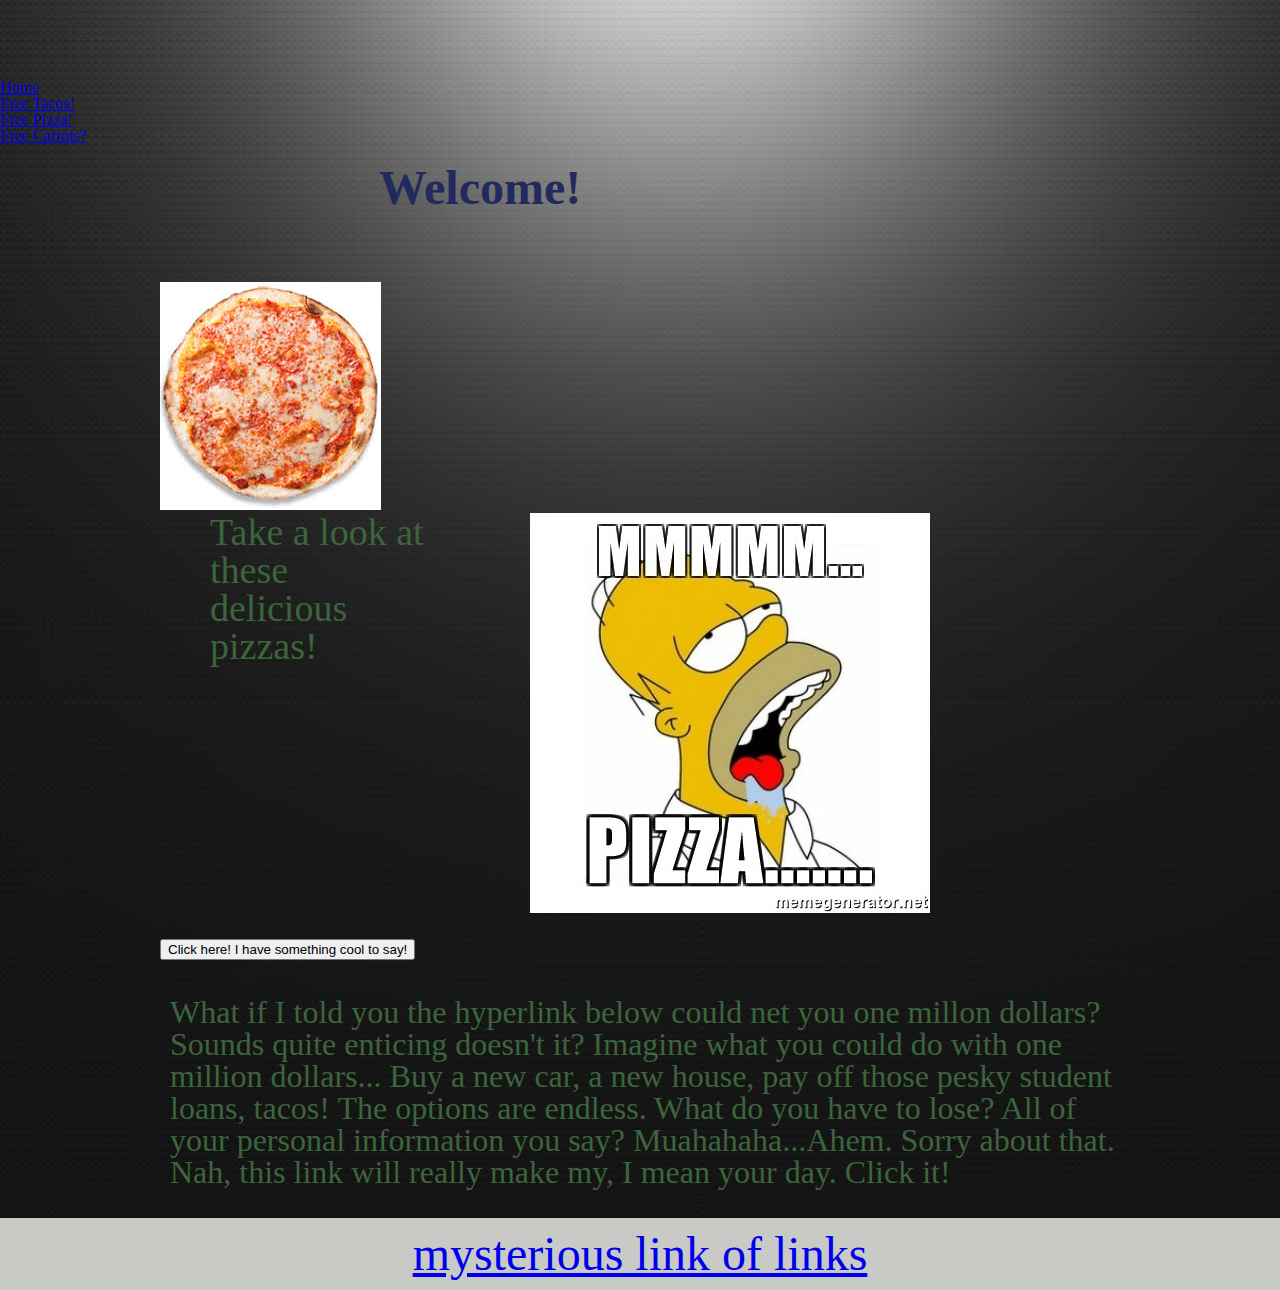
<file: index.html>
<!doctype html>
<html lang="en">
	<head>
		<meta charset="UTF-8">
		<title>Ryan's first webpage</title>
		<link href="https://fonts.googleapis.com/css?family=Montserrat" rel="stylesheet">
		<link href="style.css" rel="stylesheet">
		<link rel="stylesheet" href="https://maxcdn.bootstrapcdn.com/bootstrap/4.0.0-beta.2/css/bootstrap.min.css" integrity="sha384-PsH8R72JQ3SOdhVi3uxftmaW6Vc51MKb0q5P2rRUpPvrszuE4W1povHYgTpBfshb" crossorigin="anonymous">
		<link rel="stylesheet" href="https://cdnjs.cloudflare.com/ajax/libs/animate.css/3.3.0/animate.min.css">
		<script src="http://ajax.googleapis.com/ajax/libs/jquery/1.8.2/jquery.min.js"></script>
		<script src="js/jquery.jcslider.min.js"></script>
		<script src="js/countdown.js"></script>
		<script src="js/main.js"></script>
	</head>
	<body>
		<nav class="navbar navbar-expand-md navbar-dark bg-dark fixed-top">
			<a class="navbar-brand" href="index.html">Home</a>
			<div class="navbar-collapse">
				<ul class="navbar-nav">
					<li class="nav-item">
						<a class="nav-link" href="aboutme.html">Free Tacos!</a>
					</li>
					<li class="nav-item">
						<a class="nav-link" href="aboutme.html">Free Pizza!</a>
					</li>
					<li class="nav-item">
						<a class="nav-link" href="aboutme.html">Free Carrots?</a>
					</li>
				</ul>
			</div>
		</nav>
			<!-- <div class="container">Welcome to the party!</div> -->
		<main class="container">
			<section id="headerContent">
				<div class="row">
					<h1 class="col col-8">Welcome!</h1>
					<br>
				</div>
				<section>
					<div class="row">
						<div class="col-sm-4">
							<ul class="jc-slider">
							    <li class="jc-animation">
										<img src="betterpizza.jpg" alt="delicous pizza">
							    </li>
							    <li class="jc-animation">
							      <img src="pizza2.png" alt="delicous pizza">
							    </li>
							</ul>
							<!-- <button class="btn btn-primary partyButton"> -->
								<!-- Click here! I have something cool to say! -->
							<!-- </button> -->
							<!-- <h1 class="partyMessage">Hi...  -->
								<!-- <br> -->
								<!-- <br> What? Were you expecting something better? <img src="Deal_With_It.jpg" alt="deal with it"></h1> -->
						</div>
						<div class="col col-4 description">
							<span>Take a look at these delicious pizzas!</span>
						</div>
						<div class="col col-4 description">
							<span> <img src="homer.jpg" alt="mmm pizza"></span>
						</div>
					</div>
				</section>
					<button class="btn btn-primary partyButton">
								Click here! I have something cool to say!
							</button>
						<h1 class="partyMessage">Hi... 
								<br>
								<br> What? Were you expecting something better? <img src="Deal_With_It.jpg" alt="deal with it"></h1>
								<br>
								<br>
			</section>
		</main>

		<div class="container">
			<section id="content">	
			
				<p> What if I told you the hyperlink below could net you one millon dollars? Sounds quite enticing doesn't it? Imagine what you could do with one million dollars...
					Buy a new car, a new house, pay off those pesky student loans, tacos! The options are endless. What do you have to lose? All of your personal information you say? Muahahaha...Ahem. Sorry about that. Nah, this link will really make my, I mean your day.  Click it!</p>
			</section>
		</div>
		<footer>
			<div class="links">
				<nav class="navbar navbar-expand-md navbar-dark bg-dark">
					<ul class="navbar-nav">
						<li class="nav-item">
							<a class="nav-link" href="aboutme.html">mysterious link of links</a>
						</li>
					</ul>
				</nav>

			</div>
			<!-- <div class="footer">See you next time!</div> -->
		</footer>
	</body>
</html>
</file>
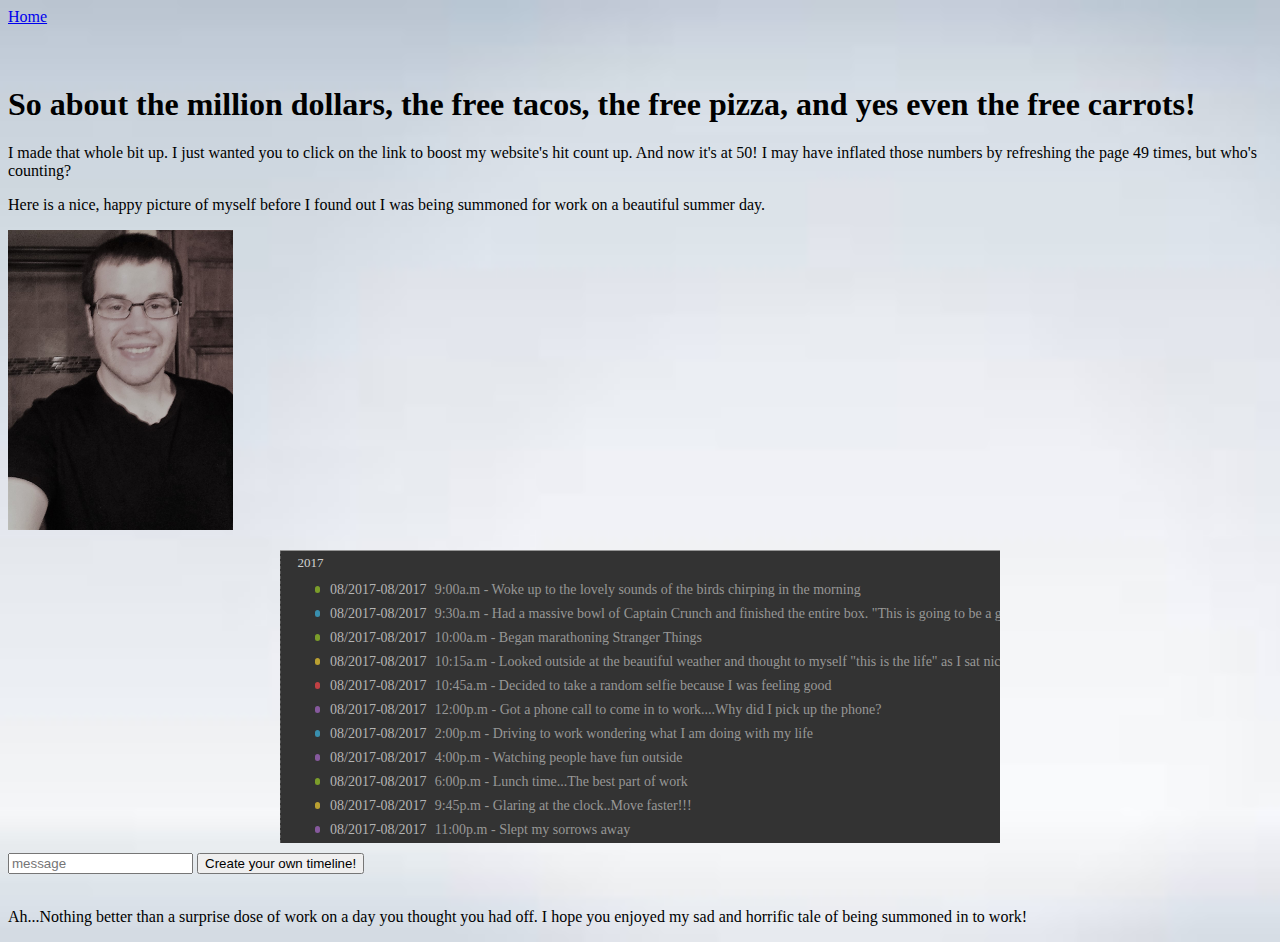
<file: aboutme.html>
<!-- <!doctype html>
<html>
<head>

</head>

<body>
<h1> So about the million dollars, the free tacos, the free pizza, and most importantly the free carrots!</h1>

<p> I made that whole bit up. I just wanted you to click on the link to boost my website's hit count up. And now it's at 50! I may have inflated those numbers by refreshing the page 49 times, but no one needs to know that.


<h2>This page is about me!</h2>
<p> Here is a nice, happy picture of Ryan Arnold before he found out he was being summoned for work on a beautiful summer day.</p>
<p>
<img src="ryan.jpg" alt="Calm before the storm" style="height:300px; width: auto;">
</p>

<p> Ah...Nothing better than a surprise dose of work on a day you thought you had off. </p>

<a href="index.html">Back to the party</a>
</body>
</html>

-->


<!doctype html>
<html lang="en">
<head>
	<meta charset="utf-8">
	<meta name="viewport" content="width=device-width, initial-scale=1, shrink-to-fit=no">
	<link rel="stylesheet" href="https://maxcdn.bootstrapcdn.com/bootstrap/4.0.0-beta.2/css/bootstrap.min.css" integrity="sha384-PsH8R72JQ3SOdhVi3uxftmaW6Vc51MKb0q5P2rRUpPvrszuE4W1povHYgTpBfshb" crossorigin="anonymous">
	<link rel="stylesheet" href="timesheet.min.css">
	<link rel="stylesheet" href="aboutMe.css">
	<script src="http://ajax.googleapis.com/ajax/libs/jquery/1.8.2/jquery.min.js"></script>
	<script src="js/timesheet.min.js"></script>
	<script src="js/aboutMe.js"></script>
	<meta charset="UTF-8">
	<title>About Ryan</title>
</head>
<body>
	<nav class="navbar navbar-expand-md navbar-dark bg-dark fixed-top">
		<a class="navbar-brand" href="index.html">Home</a>
	</nav>

	<main role="main" class="container">
		<h1 style="margin-top:60px"> So about the million dollars, the free tacos, the free pizza, and yes even the free carrots!</h1>
		<div class="row">
			<div class="col-6">
				<p> I made that whole bit up. I just wanted you to click on the link to boost my website's hit count up. And now it's at 50! I may have inflated those numbers by refreshing the page 49 times, but who's counting?
			</div>
		</div>
			<div class="row">
				<div class="col-6">
					<p> Here is a nice, happy picture of myself before I found out I was being summoned for work on a beautiful summer day.</p>
				</div>
				<div class="col-6">
					<p>
						<img src="ryan.jpg" alt="Calm before the storm" style="height:300px; width: auto;">
					</p>
				</div>
			</div>

			<div id="timesheet"></div>
			<div class="row timelineInput">
				<div class="col-md-6 offset-md-4">
					<input id="timesheetMessage" placeholder="message"/>
					<button class="btn btn-primary addEvent">
						Create your own timeline!
					</button>
				</div>
			</div>
			<div id="userTimesheet"></div>

			<br>
			<p> Ah...Nothing better than a surprise dose of work on a day you thought you had off. I hope you enjoyed my sad and horrific tale of being summoned in to work! </p>
		</main><!-- /.container -->
	</body>
	</html>
</file>
<file: aboutMe.css>
.timelineInput {
  margin-top: 10px;
}

body {
background-image: url('background2.jpg');
	background-size: cover;
}
</file>
<file: style.css>
/* http://meyerweb.com/eric/tools/css/reset/
   v2.0 | 20110126
   License: none (public domain)
*/

html, body, div, span, applet, object, iframe,
h1, h2, h3, h4, h5, h6, p, blockquote, pre,
a, abbr, acronym, address, big, cite, code,
del, dfn, em, img, ins, kbd, q, s, samp,
small, strike, strong, sub, sup, tt, var,
b, u, i, center,
dl, dt, dd, ol, ul, li,
fieldset, form, label, legend,
table, caption, tbody, tfoot, thead, tr, th, td,
article, aside, canvas, details, embed,
figure, figcaption, footer, header, hgroup,
menu, nav, output, ruby, section, summary,
time, mark, audio, video {
	margin: 0;
	padding: 0;
	border: 0;
	font-size: 100%;
	font: inherit;
	vertical-align: baseline;
}
/* HTML5 display-role reset for older browsers */
article, aside, details, figcaption, figure,
footer, header, hgroup, menu, nav, section {
	display: block;
}
body {
	line-height: 1;
}
ol, ul {
	list-style: none;
}
blockquote, q {
	quotes: none;
}
blockquote::before, blockquote:after,
q:before, q:after {
	content: '';
	content: none;
}
table {
	border-collapse: collapse;
	border-spacing: 0;
}

/**
 * ###################
 * ## END CSS RESET ##
 * ###################
*/

body {
	color: #3c653c;
	font-size: 16px;
	font-family: arial serif;
	background-image: url('background.jpg');
	background-size: cover;
}

.container {
	width: 960px;
	margin: 0 auto;
}

h1 {
	color: #22295c;
	font-size: 3.0rem;
	font-weight: bold;
	text-align: center;
	margin-bottom: 50px;
}

p {
	color: #3c653c;
	font-size: 2.0rem;
	margin-bottom: 30px;
	margin-top: 20px;
	margin-left: 10px;
	margin-right: 10px
	line-height: 1.8;
}

h2.title {
	color: #3c653c;
	font-size: 2.5rem;
	margin-top: 20px;
	font-weight:400;
	margin-bottom: 50px;
	margin-left: 150px;
	margin-right: 10px
}


footer {
	color: #46996d;
	font-size: 3.0rem;
	margin: 0 auto;
	padding: 12px 14px;
	box-sizing: border-box
	display: block;
	text-align: center;
	background: #c9c9c5;
}

.partyMessage {
	color: #3c653c;
}
.description {
	font-size: 38px;
}

/********
 * Grid *
 ********/

.row {
	margin:20px 0;
}
.row::after {
	content:"";
	display:block;
	clear:both;
}

.col {
	float: left;
	box-sizing: border-box;
	padding: 0 50px;
	display: inline-block;
}

.col-1 {
	width: 8.33%;
}
.col-2 {
	width: 16.66%;
}
.col-3 {
	width: 24.99%;
}
.col-4 {
	width: 33.33%;
}
.col-5 {
	width: 41.66%;
}
.col-6 {
	width: 49.99%;
}
.col-7 {
	width: 58.33%;
}
.col-8 {
	width: 66.66%;
}
.col-9 {
	width: 74.99%;
}
.col-10 {
	width: 83.33%;
}
.col-11 {
	width: 91.66%;
}
.col-12 {
	width: 99.99%;
}

.spacer {
	min-width:
}

body {
	padding-top: 5rem;
}
</file>
<file: timesheet.min.css>
.timesheet{width:720px;height:292px;margin:0 auto}.timesheet{border-top:1px solid rgba(250,250,250,0.5);background-color:#333;position:relative}.timesheet.color-scheme-default .bubble-default{background-color:RGBA(252, 70, 74, 1)}.timesheet.color-scheme-default .bubble-lorem{background-color:RGBA(154, 202, 39, 1)}.timesheet.color-scheme-default .bubble-ipsum{background-color:RGBA(60, 182, 227, 1)}.timesheet.color-scheme-default .bubble-dolor{background-color:RGBA(244, 207, 48, 1)}.timesheet.color-scheme-default .bubble-sit{background-color:RGBA(169, 105, 202, 1)}.timesheet.color-scheme-alternative .bubble-default{background-color:#f3552e}.timesheet.color-scheme-alternative .bubble-lorem{background-color:#88c33a}.timesheet.color-scheme-alternative .bubble-ipsum{background-color:#436ae0}.timesheet.color-scheme-alternative .bubble-dolor{background-color:#f4d234}.timesheet.color-scheme-alternative .bubble-sit{background-color:#707d86}.timesheet .scale{height:100%;position:absolute;top:0;left:0;float:left}.timesheet .scale section{float:left;width:59px;text-align:center;color:rgba(250,250,250,0.8);font-family:"Signika Negative";font-size:13px;line-height:24px;font-weight:lighter;border-left:1px dashed rgba(250,250,250,0.2);height:100%}.timesheet .data{margin:28px 0 0 0;padding:0;text-align:left;list-style-type:none;color:rgba(250,250,250,0.8);font-family:"Signika Negative";font-size:13px;overflow:hidden}.timesheet .data li{margin:0 0 3px 0;line-height:22px;height:21px;display:block;clear:both;position:relative;white-space:nowrap}.timesheet .data li:hover .bubble{opacity:1}.timesheet .data li .date{color:#b5b5b5;font-size:14px}.timesheet .data li .label{font-weight:lighter;font-size:14px;padding-left:5px;line-height:21px;color:#979796;white-space:nowrap}.timesheet .data li .bubble{width:24px;height:7px;display:block;float:left;position:relative;top:7px;border-radius:4px;margin:0 10px 0 0;opacity:0.7}#timesheet-alternative{background-color:RGBA(247, 247, 247, 1);border-radius:5px}#timesheet-alternative section{color:RGBA(63, 68, 72, 1);border-left:1px dashed RGBA(63, 68, 72, 0.2)}#timesheet-alternative section:first-child{border-left:1px dashed transparent}#timesheet-alternative .date{display:none}#timesheet-alternative .bubble{margin-right:7px}#timesheet-alternative .label{padding-left:0px;color:RGBA(48, 48, 48, 1)}
/*# sourceMappingURL=timesheet.min.css.map */
</file>
